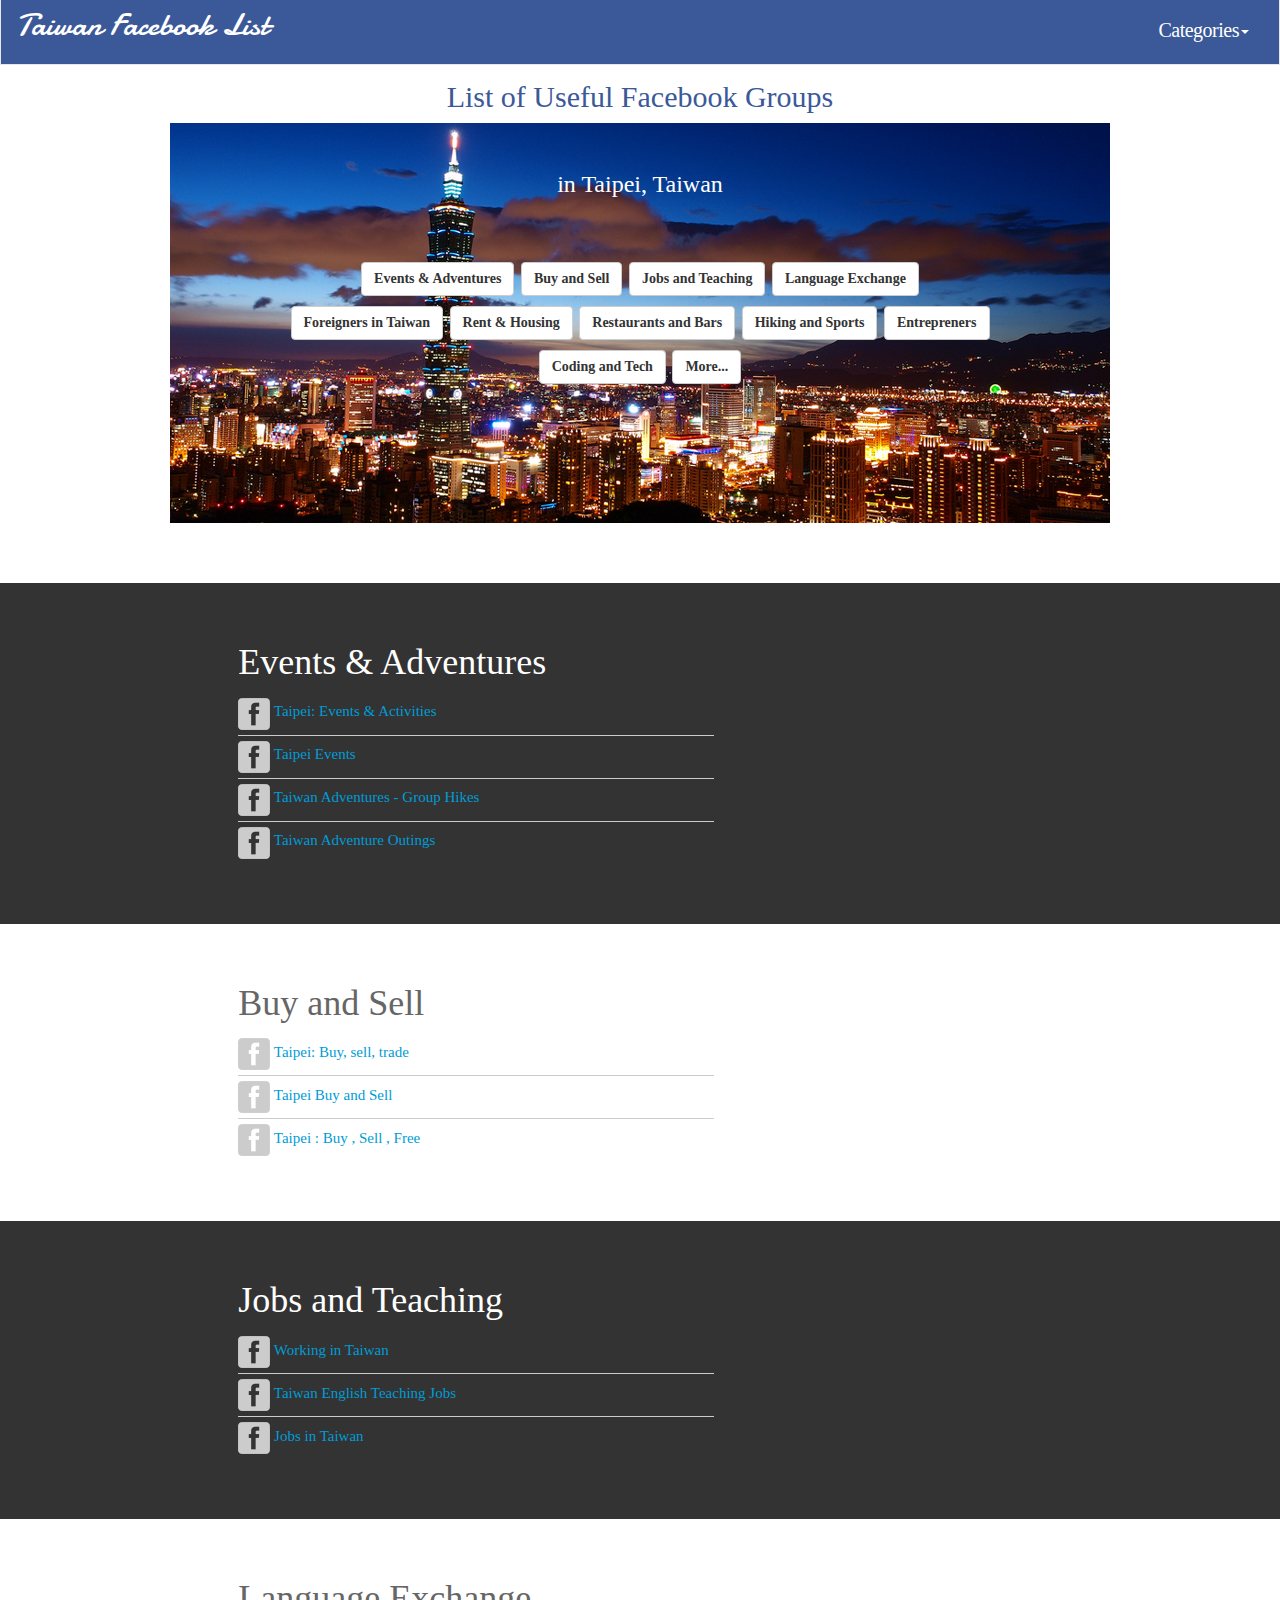
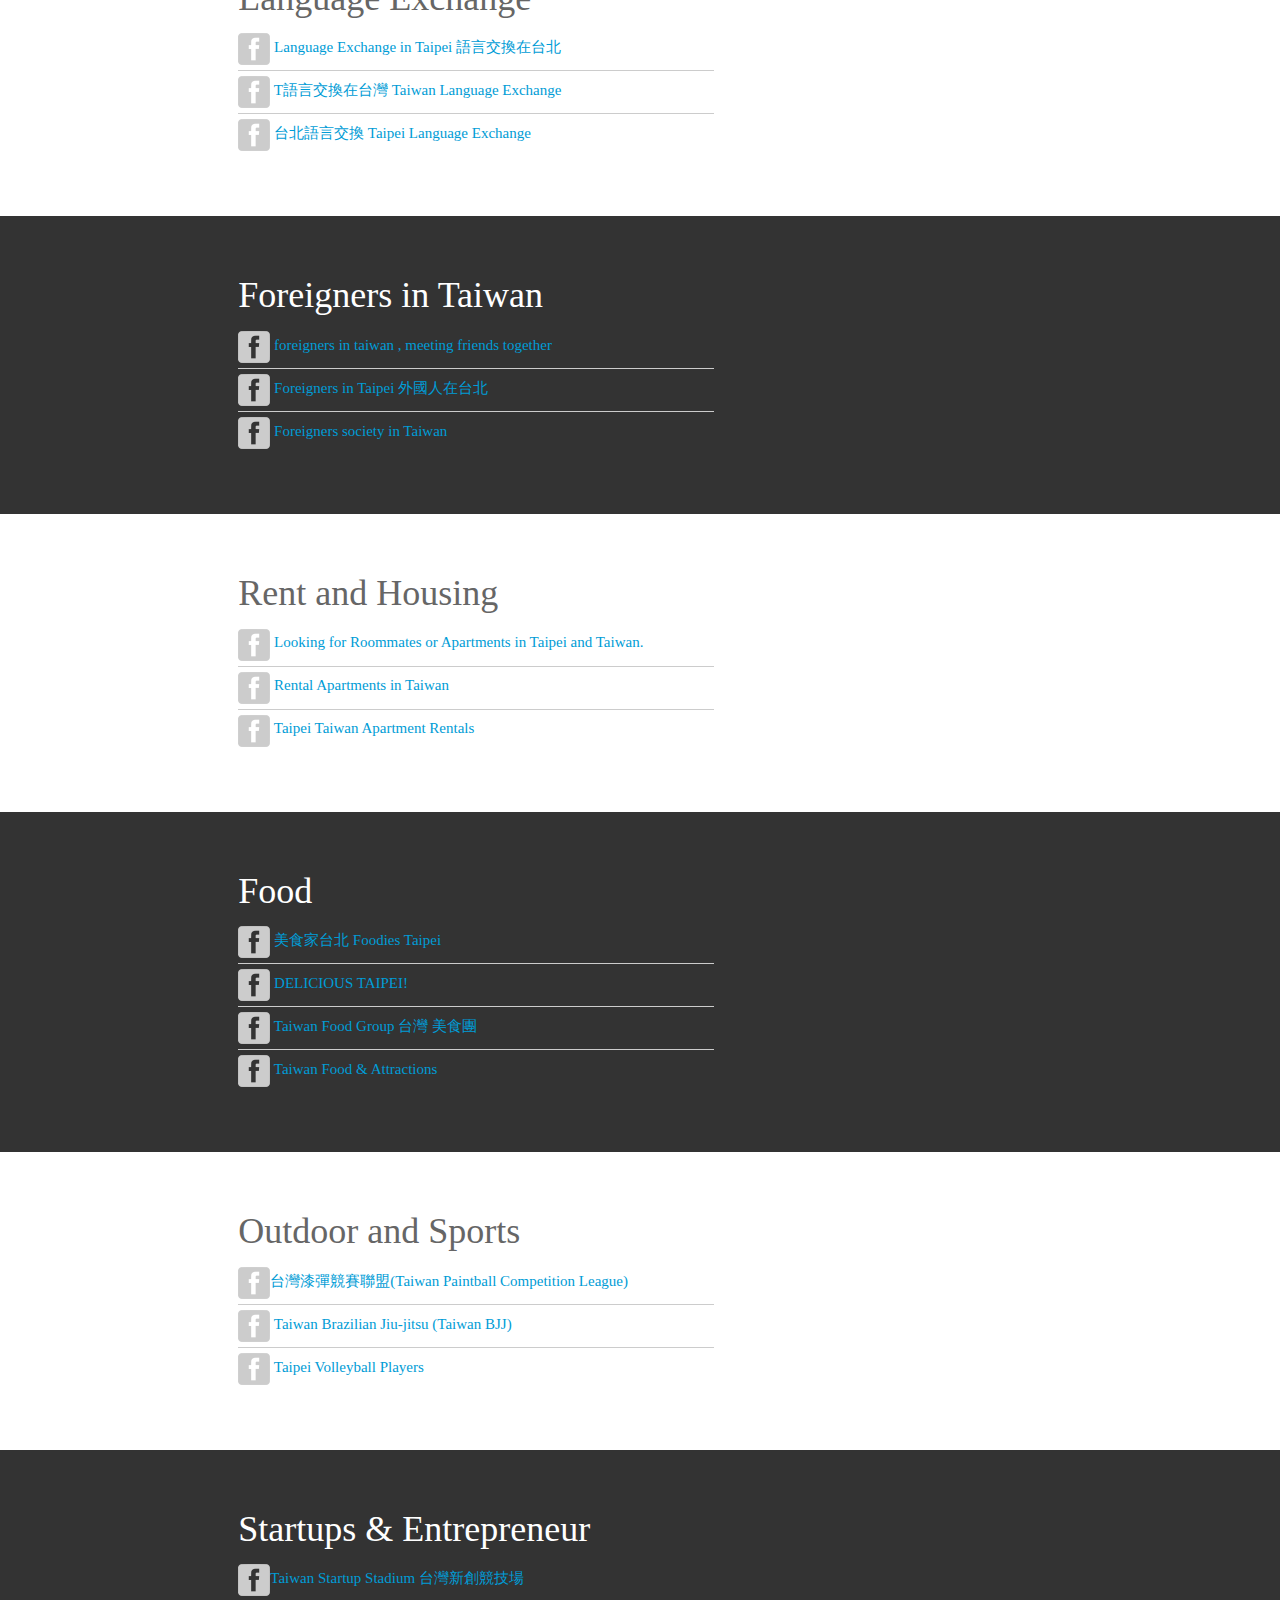
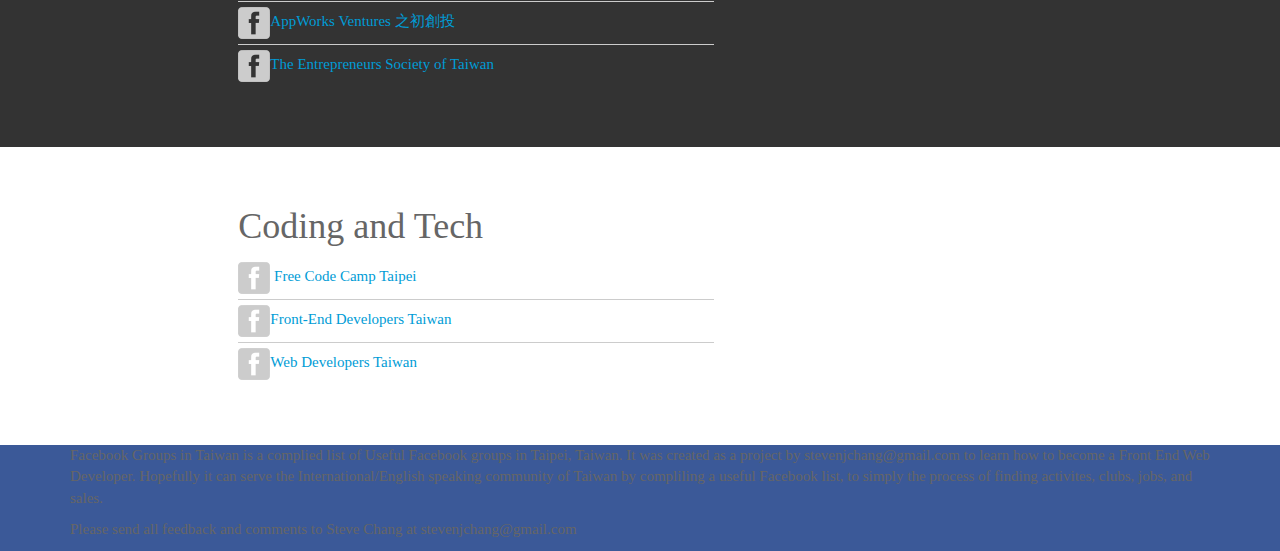
<file: index.html>
<!DOCTYPE html>
<html lang="en">
  <head>
    <meta charset="utf-8">
    <meta http-equiv="X-UA-Compatible" content="IE=edge">
    <meta name="viewport" content="width=device-width, initial-scale=1">
    <!-- The above 3 meta tags *must* come first in the head; any other head content must come *after* these tags -->
    <title>Taiwan Facebook List</title>
    <!-- Bootstrap core CSS -->
    <link href="css/bootstrap.css" rel="stylesheet">
    <!-- Custom styles for this template -->
    <link href="css/font-awesome.css" rel="stylesheet">
    <link href="css/main.css" rel="stylesheet">
    <link href='https://fonts.googleapis.com/css?family=Oregano:400,400italic|Codystar:400,300|Tangerine:400,700|Great+Vibes|Yellowtail|Damion|Nothing+You+Could+Do|La+Belle+Aurore|Vampiro+One' rel='stylesheet' type='text/css'>
    <!--taken from Responsive Web Desgin athttps://www.youtube.com/watch?v=9fHSbiCISOA-->
    <link rel='stylesheet' type='text/css' media='only screen and (min-width:768px) and (max-width:980px)' href='css/main768.css'>
    <link rel='stylesheet' type='text/css' media='only screen and (min-width:600px) and (max-width:767px)' href='css/main600.css'>
    <link rel='stylesheet' type='text/css' media='only screen and (min-width:300px) and (max-width:599px)' href='css/main300.css'>  </head>


  <body>
    <header class='header-main'>
      <div class="navbar navbar-inverse navbar-fixed-top">
        <div class="container-fluid">
          <div class="navbar-header">
            <button id='burger-nav' type="button" class="navbar-toggle collapsed" data-toggle="collapse" data-target="#navbar" aria-expanded="false" aria-controls="navbar">
              <span class="sr-only">Toggle navigation</span>
              <span class="icon-bar"></span>
              <span class="icon-bar"></span>
              <span class="icon-bar"></span>
            </button>

            <a class="navbar-brand" id='corner-text' href="#">Taiwan Facebook List</a>
            
            <button type="button" class="navbar-toggle collapsed" data-toggle="collapse" data-target="#navbar2" aria-expanded="false" aria-controls="navbar">
              <span class="sr-only">Toggle navigation</span>
              <span class="icon-bar"></span>
              <span class="icon-bar"></span>
              <span class="icon-bar"></span>
            </button>
          </div>

          <div id="navbar" class="collapse navbar-collapse">
            <ul class="nav navbar-nav navbar-sub pull-right">
              <li class='dropdown'>
                <a href='#' class='dropdown-toggle a-lg-font' data-toggle='dropdown'>Categories<b class='caret'></b></a>
                <ul class='dropdown-menu'>
                  <li class='dropdown-header'>Admin & Dashboard</li>
                  <li><a href='#sec1'>Events & Activities</a></li>
                  <li><a href='#sec2'>Buy & Sell</a></li>
                  <li><a href='#sec3'>Jobs</a></li>
                  <li><a href='#sec4'>Language Exchange</a></li>
                  <li><a href='#sec5'>Foreigners in Taiwan</a></li>
                  <li role="separator" class="divider"></li>
                  <li><a href='#sec6'>Rent & Housing</a></li>
                  <li><a href='#sec7'>Food & Drink</a></li>
                  <li><a href='#sec8'>Hiking & Sports</a></li>
                  <li><a href='#sec9'>Entrepreneur</a></li>
                  <li><a href='#sec10'>Coding & Tech</a></li>
                </ul>
              </li>
            </ul>
          </div><!--/.nav-collapse -->
        </div>
      </div>
    </header>
    <!--navbar2-->
    <div id='navbar2' class='navbar-collapse collapse' style='overflow: hidden'>
      <ul class='nav navbar-nav navbar-sub pull-right'>
        <li class='dropdown-header'>Admin & Dashboard</li>
        <li><a href='#sec1'>Events & Activities</a></li>
        <li><a href='#sec2'>Buy & Sell</a></li>
        <li><a href='#sec3'>Jobs</a></li>
        <li><a href='#sec4'>Language Exchange</a></li>
        <li><a href='#sec5'>Foreigners in Taiwan</a></li>
        <li role="separator" class="divider"></li>
        <li><a href='#sec6'>Rent & Housing</a></li>
        <li><a href='#sec7'>Food & Drink</a></li>
        <li><a href='#sec8'>Hiking & Sports</a></li>
        <li><a href='#sec9'>Entrepreneur</a></li>
        <li><a href='#sec10'>Coding & Tech</a></li>
      </ul>
    </div>
<!--
    <div class='steve-sidebar' style='background-color: blue'>
      <aside>
        <img src='img/btn-appstore.png' id='logo' lt='New Logo'>
        <ul class='sb-icon-list'>
          <li class='sb-item first-sb'>
            <span class='list-span'>Events</span>
          </li>
          <li class='sb-item second-sb'>
            <span class='list-span'>Buy & Sell</span>
          </li>
          <li class='sb-item third-sb'>
            <span class='list-span'>Teaching/Jobs</span>
          </li>
        </ul>
        <div id='social'>
          <span id='social-title'>LET'S TALK</span>
          <img class='social-icons' src='img/facebook.ic.png'>
          <img class='social-icons' src='img/facebook.ic.png'>
          <img class='social-icons' src='img/facebook.ic.png'>
      </aside>
    </div> <!--steve-sidebar-->
    <h2 id='h2-1'>List of Useful Facebook Groups</h2>

    <section class='section-no-top container'>  
      <div id='jumbotron-custom' class="jumbotron">

        <h3 id='h2-2'>in Taipei, Taiwan</h3>
            
            <!--<img class='img-main' src="img/taipei101.jpg">-->
              <div id='jumbotron-categories' class='container'>
              <p style="text-align:center; font-size:26px; color:red">
                <a href='#sec1'><button type="button" class="btn btn-default btn-md b-cate"><b>Events & Adventures</b></button></a>
                <a href='#sec2'><button type="button" class="btn btn-default btn-md b-cate"><b>Buy and Sell</b></button></a>
                <a href='#sec3'><button type="button" class="btn btn-default btn-md b-cate"><b>Jobs and Teaching</b></button></a>
                <a href='#sec4'><button type="button" class="btn btn-default btn-md b-cate"><b>Language Exchange</b></button></a>
                <a href='#sec5'><button type="button" class="btn btn-default btn-md b-cate"><b>Foreigners in Taiwan</b></button></a>
                <a href='#sec6'><button type="button" class="btn btn-default btn-md b-cate"><b>Rent & Housing</b></button></a>
                <a href='#sec7'><button type="button" class="btn btn-default btn-md b-cate"><b>Restaurants and Bars</b></button></a>
                <a href='#sec8'><button type="button" class="btn btn-default btn-md b-cate"><b>Hiking and Sports</b></button></a>
                <a href='#sec9'><button type="button" class="btn btn-default btn-md b-cate"><b>Entrepreners</b></button></a>
                <a href='#sec10'><button type="button" class="btn btn-default btn-md b-cate"><b>Coding and Tech</b></button></a>
                <a href='#sec11'><button type="button" class="btn btn-default btn-md b-cate"><b>More...</b></button></a>

              </p>
              </div>
           
          

      </div>
    </section>
    
<!--
    <div class='section container-fluid'>
    
        <div class='row'>
          <p style="text-align:center; font-size:26px; color:red">
          <button type="button" class="btn btn-default btn-md">Recommendation List</button>
          <button type="button" class="btn btn-default btn-md">Search by Category</button></p>
        </div>
      </div>
    </div>-->

    <!--1 Events and Activities--> 
    <section id='sec1' class='page1 container-fluid'>
      <div class='col-md-6 col-sm-8 col-xs-12 col-md-offset-2 col-sm-offset-0'>
        <h1>Events & Adventures</h1>
        <ul class='ol-w-line'>
          <li><span><img src='img/img1.png'><a href='https://www.facebook.com/groups/TaipeiEventsActivities/' target="_blank"> Taipei: Events & Activities</a></span></li>
          <li><span><img src='img/img1.png'><a href='https://www.facebook.com/groups/taipeievents/' target="_blank"> Taipei Events</a></span></li>
          <li><span><img src='img/img1.png'><a href='https://www.facebook.com/groups/TaiwanAdventures/' target="_blank"> Taiwan Adventures - Group Hikes</a><span></li>
          <li><span><img src='img/img1.png'><a href='https://www.facebook.com/groups/505284866320444/' target="_blank"> Taiwan Adventure Outings</a></span></li>
      </ul></div>
    </section>

   <!--2 Buy and Sell-->
    <section id='sec2' class='page2 container-fluid'>
      <div class='col-md-6 col-sm-6 col-xs-12 col-md-offset-2 col-sm-offset-2 col-xs-offset-0'>
        <h1>Buy and Sell</h1>
        <ul class='ol-w-line'>
          <li><span><img src='img/img1.png'><a href='https://www.facebook.com/groups/taipeibuyselltrade/' target='_blank'> Taipei: Buy, sell, trade</a></span></li>
          <li><span><img src='img/img1.png'><a href='https://www.facebook.com/groups/TaipeiBuySell/' target='_blank'> Taipei Buy and Sell</a></span></li>
          <li><span><img src='img/img1.png'><a href='https://www.facebook.com/groups/taipeifree/' target='_blank'> Taipei : Buy , Sell , Free</a></span></li>
      </ul></div>
    </section>
    
    <!--3 Jobs & Teaching-->
    <section id='sec3' class='page container-fluid'>
      <div class='col-md-6 col-sm-6 col-xs-12 col-md-offset-2 col-sm-offset-2 col-xs-offset-0'>
        <h1>Jobs and Teaching</h1>
        <ul class='ol-w-line'>
          <li><span><img src='img/img1.png'><a href='https://www.facebook.com/groups/TaiwanJobs/' target='_blank'> Working in Taiwan</a></span></li>
          <li><span><img src='img/img1.png'><a href='https://www.facebook.com/groups/702625523150392/' target='_blank'> Taiwan English Teaching Jobs</a></span></li>
          <li><span><img src='img/img1.png'><a href='https://www.facebook.com/groups/133716513491001/' target='_blank'> Jobs in Taiwan</a></span></li>
      </ul>
    </section>

    <!--4 Language Exchange-->
    <section id='sec4' class='page container-fluid'>
      <div class='col-md-6 col-sm-12 col-xs-12 col-md-offset-2 col-sm-offset-2 col-xs-offset-0'>
        <h1>Language Exchange</h1>
        <ul class='ol-w-line'>
          <li><span><img src='img/img1.png'><a href='https://www.facebook.com/groups/138436439550205/' target='_blank'> Language Exchange in Taipei 語言交換在台北</a></span></li>
          <li><span><img src='img/img1.png'><a href='https://www.facebook.com/groups/taiwan.language.exchange/' target='_blank'> T語言交換在台灣 Taiwan Language Exchange</a></span></li>
          <li><span><img src='img/img1.png'><a href='https://www.facebook.com/groups/taipeilanguageexchange/' target='_blank'> 台北語言交換 Taipei Language Exchange</a></span></li>
      </ul>
    </section>

    <!--5 Foreigners in Taiwan-->
    <section id='sec5' class='page4 container-fluid'>
      <div class='col-md-6 col-sm-6 col-xs-12 col-md-offset-2 col-sm-offset-2 col-xs-offset-0'>
        <h1>Foreigners in Taiwan</h1>
        <ul class='ol-w-line'>
          <li><span><img src='img/img1.png'><a href='https://www.facebook.com/groups/357339197762790/' target='_blank'> foreigners in taiwan , meeting friends together</a></span></li>
          <li><span><img src='img/img1.png'><a href='https://www.facebook.com/groups/359592260793365/' target='_blank'> Foreigners in Taipei 外國人在台北</a></span></li>
          <li><span><img src='img/img1.png'><a href='https://www.facebook.com/groups/609420402454012/' target='_blank'> Foreigners society in Taiwan</a></span></li>
      </ul>
    </section>
    
    <!--6 Housing and Apartments-->
    <section id='sec6' class='page container-fluid'>
      <div class='col-md-6 col-sm-6 col-xs-12 col-md-offset-2 col-sm-offset-2 col-xs-offset-0'>
        <h1>Rent and Housing</h1>
        <ul class='ol-w-line'>
          <li><span><img src='img/img1.png'><a href='https://www.facebook.com/groups/Taiwanapartmentsandroommates/' target='_blank'> Looking for Roommates or Apartments in Taipei and Taiwan.</a></span></li>
          <li><span><img src='img/img1.png'><a href='https://www.facebook.com/groups/RentalApartments/' target='_blank'> Rental Apartments in Taiwan</a></span></li>
          <li><span><img src='img/img1.png'><a href='https://www.facebook.com/groups/taipei.taiwan.apartment.rentals/' target='_blank'> Taipei Taiwan Apartment Rentals</a></span></li>
      </ul>
    </section>

    <!--7 Food-->
    <section id='sec7' class='page container-fluid'>
      <div class='col-md-6 col-sm-6 col-xs-12 col-md-offset-2 col-sm-offset-2 col-xs-offset-0'>
        <h1>Food</h1>
        <ul class='ol-w-line'>
          <li><span><img src='img/img1.png'><a href='https://www.facebook.com/groups/FoodiesTaipei/' target='_blank'> 美食家台北 Foodies Taipei</a></span></li>
          <li><span><img src='img/img1.png'><a href='https://www.facebook.com/groups/privatedining/' target='_blank'> DELICIOUS TAIPEI!</a></span></li>
          <li><span><img src='img/img1.png'><a href='https://www.facebook.com/groups/z.altis/' target='_blank'> Taiwan Food Group 台灣 美食團</a></span></li>
          <li><span><img src='img/img1.png'><a href='https://www.facebook.com/groups/taiwan.food.attractions/' target='_blank'> Taiwan Food & Attractions</a></span></li>
      </ul>
    </section>

    <!--8 Outdoor and Sports-->
    <section id='sec8' class='page container-fluid'>
      <div class='col-md-6 col-sm-6 col-xs-12 col-md-offset-2 col-sm-offset-2 col-xs-offset-0'>
        <h1>Outdoor and Sports</h1>
        <ul class='ol-w-line'>
          <li><span><img src='img/img1.png'><a href='https://www.facebook.com/groups/244135275647429/' target='_blank'>台灣漆彈競賽聯盟(Taiwan Paintball Competition League)</a></span></li>
          <li><span><img src='img/img1.png'><a href='https://www.facebook.com/groups/taiwanbjj/' target='_blank'> Taiwan Brazilian Jiu-jitsu (Taiwan BJJ)</a></span></li>
          <li><span><img src='img/img1.png'><a href='https://www.facebook.com/groups/869848146475519/' target='_blank'> Taipei Volleyball Players</a></span></li>
      </ul>
    </section>

    <!--9 Entrepreneur-->
    <section id='sec9' class='page container-fluid'>
      <div class='col-md-6 col-sm-6 col-xs-12 col-md-offset-2 col-sm-offset-2 col-xs-offset-0'>
        <h1>Startups & Entrepreneur</h1>
        <ul class='ol-w-line'>
          <li><span><img src='img/img1.png'><a href='https://www.facebook.com/startupstadium.tw/?fref=ts&ref=br_tf&qsefr=1' target='_blank'>Taiwan Startup Stadium 台灣新創競技場</a></span></li>
          <li><span><img src='img/img1.png'><a href='https://www.facebook.com/AppWorksVentures/' target='_blank'>AppWorks Ventures 之初創投</a></span></li>
          <li><span><img src='img/img1.png'><a href='https://www.facebook.com/groups/NCCUEST/' target='_blank'>The Entrepreneurs Society of Taiwan</a></span></li>
      </ul>
    </section>

    <!--10 Coding and Technology-->
    <section id='sec10' class='page container-fluid'>
      <div class='col-md-6 col-sm-6 col-xs-12 col-md-offset-2 col-sm-offset-2 col-xs-offset-0'>
        <h1>Coding and Tech</h1>
        <ul class='ol-w-line'>
          <li><span><img src='img/img1.png'><a href='https://www.facebook.com/groups/free.code.camp.taipei/' target='_blank'> Free Code Camp Taipei</a></span></li>
          <li><span><img src='img/img1.png'><a href='https://www.facebook.com/groups/f2e.tw/?ref=br_rs' target='_blank'>Front-End Developers Taiwan</a></span></li>
          <li><span><img src='img/img1.png'><a href='https://www.facebook.com/groups/web.tw/?ref=br_rs' target='_blank'>Web Developers Taiwan</a></span></li>
      </ul>
    </section>

<!--
    <section class='page8'>
      <h1>Best of</h1>
          <div class="box-listing" id='row2'>
            <ul>
              <li>
                <span class="box-inside-img">
                  <img class='group-img' id='img1' src='img/img1.png'>
                    <button>14000</button>
                  </img>
                </span>
                <span class='box-inside-groupname' id='row3'>
                  <a href='#'>FB Group Name here</a>
                </span>
              </li>
              <li>
                <span class="box-inside-img">
                  <img class='group-img' id='img1' src='img/img1.png'>
                    <button>14000</button>
                  </img>
                </span>
                <span class='box-inside-groupname' id='row3'>
                  <a href='#'>FB Group Name here</a>
                </span>
              </li>
            </ul>
          </div> listing-box
        </section> -->
<!-- this is my colorful test box
    <section class='container-fluid page8b' style='display:block'>
      <div class='box-category col-lg-8 col-md-10 col-sm-10 col-xs-12' style="width:100%; background-color:orange; display:inline-block; vertical-align:top; margin: auto 0;">
        <h1>Events and Activities</h1>
        <div class='box-group' style='background-color:green; display:inline-block; vertical-align:top; width:100%; margin: 0;'><div style='background-color:white'>
          <span class="box-img"><img src="img/img1.png" class="img-group" style='background-color:red; display:inline-block; width:8%; margin:auto'><a href='#'> Lets try a second element inside the span</span>
          <span class="box-groupname" style='background-color:blue; display:inline-block; width:70%; margin:auto'>Taipei Adventures Club</span></div>
        </div>

        <div class='box-group' style='background-color:green'>
          <span class="box-img"><img src="img/img1.png" class="img-group" style='background-color:red'></span>
          <span class="box-groupname" style='background-color:blue'>Taipei Adventures Club</span>
        </div>

        <div class='box-group' style='background-color:green'>
          <span class="box-img"><img src="img/img1.png" class="img-group" style='background-color:red'></span>
          <span class="box-groupname" style='background-color:blue'>Taipei Adventures Club</span>
        </div>
      </div>
    </section>
    <div style='clear:left'></div>

  -->


<!-- ******************* Footer *********************** -->

    <footer class="footer-main">
      <div class="container">
        <p>
          Facebook Groups in Taiwan is a complied list of Useful Facebook groups in Taipei, Taiwan. It was created as a project by stevenjchang@gmail.com to learn how to become a Front End Web Developer. Hopefully it can serve the International/English speaking community of Taiwan by compliling a useful Facebook list, to simply the process of finding activites, clubs, jobs, and sales. 
        </p>

        <p>Please send all feedback and comments to Steve Chang at stevenjchang@gmail.com</p>

      </div>
    </footer>



    <!-- Bootstrap core JavaScript
    ================================================== -->
    <!-- Placed at the end of the document so the pages load faster -->
    <script src="js/jquery.js"></script>
    <script>window.jQuery || document.write('<script src="../../assets/js/vendor/jquery.min.js"><\/script>')</script>
    <script src="js/bootstrap.js"></script>
    <script>
      (function(i,s,o,g,r,a,m){i['GoogleAnalyticsObject']=r;i[r]=i[r]||function(){
      (i[r].q=i[r].q||[]).push(arguments)},i[r].l=1*new Date();a=s.createElement(o),
      m=s.getElementsByTagName(o)[0];a.async=1;a.src=g;m.parentNode.insertBefore(a,m)
      })(window,document,'script','https://www.google-analytics.com/analytics.js','ga');

      ga('create', 'UA-73381859-3', 'auto');
      ga('send', 'pageview');
    </script>

  </body>
</html>
</file>
<file: css/main768.css>
a {
  /*color: orange;*/
}
section {
  padding: 60px 10px 60px 10px;
}
#navbar2{
	display: none;
}
</file>
<file: css/main600.css>
a {
  /*color: black;*/
}
section {
  padding: 60px 10px 60px 10px;
}
#navbar2{
	display: none;
}
</file>
<file: css/main300.css>
a {
  /*color: red;*/
}
section {
  padding: 15px 1px 15px 1px;
}
</file>
<file: css/main.css>
/* 
	SkyApp Bootstrap Sass Theme
	Author: Brad Traversy
	Version: 0.0.1

*/
/*	BASE - Base styles, variables, mixins, etc */
/* Font Colors j*/
/* Background Colors */
/* Showcase Area */
/* Font-Family */
/* Mixins */
/* line 1, ../scss/base/_normalize.scss */
h1, h2, h3, h3, h5 {
  margin-top: 0;
}

/* line 5, ../scss/base/_normalize.scss */
.page-header {
  margin-top: 30px;
}

/* line 9, ../scss/base/_normalize.scss */
.no-pad-top {
  padding-top: 0;
}

/* line 13, ../scss/base/_normalize.scss */
.extra-pad {
  padding-top: 40px;
  padding-bottom: 40px;
}

/* from the Responsive Web Design YouTube video
----- https://www.youtube.com/watch?v=9fHSbiCISOA */
/* line 20, ../scss/base/_normalize.scss */
* {
  padding: 0;
  margin: 0;
  -webkit-box-sizing: border-box;
  -moz-box-sizing: border-box;
  box-sizing: border-box;
}

/* line 1, ../scss/base/_base.scss */
body {
  font-family: "Segoe UI", "Segoe WP", "Segoe Regular";
  font-size: 15px;
  list-style: 1.7em;
  color: #666666;
  padding-top: 60px;
}

@media screen and (max-width: 768px) {
  /* line 9, ../scss/base/_base.scss */
  body {
    padding-top: 60px;
  }

  /* line 10, ../scss/base/_base.scss */
  #burger-nav {
    display: none;
  }
}
@media screen and (min-width: 769px) and (max-width: 1400px) {
  /* line 14, ../scss/base/_base.scss */
  #navbar2 ul {
    display: none;
  }
}
/* line 17, ../scss/base/_base.scss */
#navbar2 {
  background-color: #4264aa;
}
/* line 20, ../scss/base/_base.scss */
#navbar2 li a {
  color: white;
  text-align: left;
}

/* line 28, ../scss/base/_base.scss */
a {
  color: #00aff0;
}

/* line 32, ../scss/base/_base.scss */
ul, li {
  list-style: none;
}

/* line 36, ../scss/base/_base.scss */
input, textarea, button {
  -moz-border-radius: 0px;
  -webkit-border-radius: 0px;
  border-radius: 0px;
}

/* line 40, ../scss/base/_base.scss */
img.img-main {
  width: 70%;
  margin-bottom: 40px;
  display: block;
  margin: auto;
}

/* line 46, ../scss/base/_base.scss */
img.device-small {
  width: 70%;
  margin-bottom: -40px;
}

/* line 51, ../scss/base/_base.scss */
#jumbotron-custom {
  background: url("../img/taipei4.png") no-repeat center center;
  /*background-color: red;*/
  /*height:500px;
  width:100%;*/
  color: white;
  min-height: 400px;
  margin-top: 0px;
}

/* line 62, ../scss/base/_base.scss */
img.group-img {
  height: 60px;
  width: 60px;
}

/* line 67, ../scss/base/_base.scss */
img.img-group {
  height: 50px;
  width: 50px;
}

/* MODULES - Individual site components */
/* Typography - Lists 

*/
/* line 5, ../scss/modules/_typography.scss */
.list, .ol-w-line {
  margin-bottom: 30px;
}

/* line 9, ../scss/modules/_typography.scss */
.ol-w-line {
  margin: 0;
  padding: 0;
  width: 80%;
}
/* line 15, ../scss/modules/_typography.scss */
.ol-w-line li {
  /* line-height:0.3em; */
  font-size: 10px;
  border-bottom: 1px solid #cccccc;
  padding-top: 5px;
  padding-bottom: 5px;
}
/* line 23, ../scss/modules/_typography.scss */
.ol-w-line a {
  font-size: 15px;
  color: #009cd6;
  /* line-height:2.4em; */
  /* @include add-border(1px, #cccccc, bottom); */
}
/* line 30, ../scss/modules/_typography.scss */
.ol-w-line li:last-child {
  border: 0;
}
/* line 34, ../scss/modules/_typography.scss */
.ol-w-line span {
  vertical-align: top;
  padding-top: 9px;
  font-size: 120%;
}
/* line 40, ../scss/modules/_typography.scss */
.ol-w-line i {
  margin-top: 9px;
  margin-right: 5px;
}

@media screen and (min-width: 980px) {
  /* line 46, ../scss/modules/_typography.scss */
  #jumbotron-categories {
    padding: 30px 175px;
  }
}
@media screen and (min-width: 415px) and (max-width: 768px) {
  /* line 50, ../scss/modules/_typography.scss */
  #jumbotron-categories {
    padding: 0 50px;
  }
}
@media screen and (max-width: 414px) {
  /* line 54, ../scss/modules/_typography.scss */
  .ol-w-line {
    width: 93%;
  }

  /* line 55, ../scss/modules/_typography.scss */
  #jumbotron-categories {
    padding: 10px;
  }
}
/* line 58, ../scss/modules/_typography.scss */
.fa-2 {
  font-size: 18px;
}

/* line 61, ../scss/modules/_typography.scss */
.fa-3 {
  font-size: 24px;
}

/* line 64, ../scss/modules/_typography.scss */
.fa-4 {
  font-size: 27px;
}

/* line 67, ../scss/modules/_typography.scss */
.fa-5 {
  font-size: 35px;
}

/* line 70, ../scss/modules/_typography.scss */
.fa-6 {
  font-size: 40px;
}

/* line 74, ../scss/modules/_typography.scss */
.fa-primary {
  color: #00aff0;
}

/* line 77, ../scss/modules/_typography.scss */
.fa-border {
  border: 1px solid #00aff0;
  -moz-border-radius: 5px;
  -webkit-border-radius: 5px;
  border-radius: 5px;
  padding: 15px;
  width: 70px;
  margin-bottom: 10px;
}

/* line 85, ../scss/modules/_typography.scss */
.heading-primary {
  color: #00aff0;
}

/* line 88, ../scss/modules/_typography.scss */
.heading-secondary {
  color: #7fba00;
}

/* line 91, ../scss/modules/_typography.scss */
.heading-light {
  color: #e4eef2;
}

/* line 94, ../scss/modules/_typography.scss */
.heading-dark {
  color: #333333;
}

/* line 98, ../scss/modules/_typography.scss */
#h2-1 {
  color: #3b5998;
  text-align: center;
  margin-top: 20px;
}

/* line 103, ../scss/modules/_typography.scss */
#h2-2 {
  color: white;
  text-align: center;
  /*margin-top: 20px;*/
  margin-bottom: 35px;
}

/* line 109, ../scss/modules/_typography.scss */
.b-cate {
  margin-bottom: 10px;
}

/* line 114, ../scss/modules/_typography.scss */
.page1 p {
  color: black !important;
}

/* line 119, ../scss/modules/_typography.scss */
#corner-text {
  font-family: "Damion", cursive;
  font-size: 32px;
}

/* ---------this is from YouTube Responsive Web Design, building the side-bar, steve-sidebar */
/* line 125, ../scss/modules/_typography.scss */
#logo {
  margin-bottom: 15px;
}

/* line 128, ../scss/modules/_typography.scss */
.sb-item {
  height: 34px;
  list-style-type: none;
  margin-bottom: 21px;
}

/* line 133, ../scss/modules/_typography.scss */
.sb-icon-list {
  margin-bottom: 60px;
}

/* line 136, ../scss/modules/_typography.scss */
.first-sb {
  background: url("../img/img1.png") bottom left no-repeat;
}

/* line 139, ../scss/modules/_typography.scss */
.second-sb {
  background: url("../img/img1.png") bottom left no-repeat;
}

/* line 142, ../scss/modules/_typography.scss */
.third-sb {
  background: url("../img/img1.png") bottom left no-repeat;
}

/* line 145, ../scss/modules/_typography.scss */
.fourth-sb {
  background: url("../img/img1.png") bottom left no-repeat;
}

/* line 148, ../scss/modules/_typography.scss */
.fifth-sb {
  background: url("../img/img1.png") bottom left no-repeat;
}

/* line 151, ../scss/modules/_typography.scss */
.list-span {
  display: inline-block;
  padding-left: 45px;
  padding-top: 4px;
  font-size: 1.4em;
}

/* line 157, ../scss/modules/_typography.scss */
#social-title {
  display: block;
  border-bottom: 1px dashed #221F51;
  width: 143px;
  padding-bottom: 5px;
  margin-bottom: 10px;
}

/* line 164, ../scss/modules/_typography.scss */
.social-icons {
  padding-right: 7px;
}

/* line 167, ../scss/modules/_typography.scss */
aside {
  float: left;
  margin-right: 35px;
}

/* Blocks */
/* line 3, ../scss/modules/_blocks.scss */
#row1 #row2 #row3 {
  display: inline-block;
}

/* line 6, ../scss/modules/_blocks.scss */
#row5 {
  margin: auto;
}

/* line 10, ../scss/modules/_blocks.scss */
.block, .block-primary, .block-secondary, .block-light, .block-dark {
  padding: 15px;
  margin-bottom: 15px;
}
/* line 14, ../scss/modules/_blocks.scss */
.block h3, .block-primary h3, .block-secondary h3, .block-light h3, .block-dark h3 {
  margin-top: 0;
  padding-top: 0;
}

/* line 20, ../scss/modules/_blocks.scss */
.block-primary {
  background: #00aff0;
  color: #ffffff;
}

/* line 24, ../scss/modules/_blocks.scss */
.block-secondary {
  background: #7fba00;
  color: #ffffff;
}

/* line 28, ../scss/modules/_blocks.scss */
.block-light {
  background: #e4eef2;
  color: #666666;
}

/* line 32, ../scss/modules/_blocks.scss */
.block-dark {
  background: #333333;
  color: #ffffff;
}

/* line 36, ../scss/modules/_blocks.scss */
.block-center {
  text-align: center !important;
}

/* Buttons */
/* line 3, ../scss/modules/_buttons.scss */
.btn-primary {
  background: #00aff0;
  color: #ffffff;
  border: 2px solid white;
}

/* line 8, ../scss/modules/_buttons.scss */
.btn-primary:hover {
  background: #24c4ff;
  border: 2px solid white;
}

/* Sections */
/* line 3, ../scss/modules/_sections.scss */
section {
  padding: 60px 0 60px 0px;
}

/* line 8, ../scss/modules/_sections.scss */
.section-showcase {
  height: 400px;
  background: url("../img/showcase.jpg") no-repeat top center;
}
/* line 12, ../scss/modules/_sections.scss */
.section-showcase .showcase-content {
  padding: 110px 15px;
  text-align: center;
}
/* line 17, ../scss/modules/_sections.scss */
.section-showcase h1 {
  color: #00aff0;
}

/* line 22, ../scss/modules/_sections.scss */
.section-primary {
  background: #00aff0;
  color: #ffffff;
}

/* line 25, ../scss/modules/_sections.scss */
.section-secondary {
  background: #7fba00;
  color: #ffffff;
}

/* line 28, ../scss/modules/_sections.scss */
.section-light {
  background: #e4eef2;
  color: #666666;
}

/* line 31, ../scss/modules/_sections.scss */
.section-dark {
  background: #333333;
  color: #ffffff;
}

/*
.section-bg-white{
	@include add-background(#E6E6E6);
}
.section-bg-color{
	@include add-background($dark-color);
} */
/* line 42, ../scss/modules/_sections.scss */
.section-special {
  padding: 0 0 15px 0;
}

/* line 46, ../scss/modules/_sections.scss */
section:nth-of-type(even) {
  background: #333333;
  color: #ffffff;
}

/* line 50, ../scss/modules/_sections.scss */
.section-no-top {
  padding: 0 0 30px 0;
}

/* Forms - Searchbox */
/* line 3, ../scss/modules/_forms.scss */
.search {
  width: 100%;
}
/* line 6, ../scss/modules/_forms.scss */
.search h3 {
  margin-top: 0;
  padding-top: 0;
}
/* line 11, ../scss/modules/_forms.scss */
.search input[type='search'] {
  border: 0;
  height: 50px;
  width: 80%;
  border: 2px solid "@primary-color";
  font-size: 18px;
  padding-left: 10px;
  padding-bottom: 5px;
}
/* line 21, ../scss/modules/_forms.scss */
.search button {
  border: 0;
  background: none;
  padding: 0;
  vertical-align: top;
  margin-left: -4px;
}

/* LAYOUTS - Page layout styles */
/* Navbar */
/* line 4, ../scss/layouts/_nav.scss */
.navbar {
  width: 100%;
  margin: auto;
  border-left: 1px solid #e7e7e7;
  border-right: 1px solid #e7e7e7;
  border-color: #e7e7e7;
  min-height: 60px;
  background: #3b5998;
  margin-bottom: 25px;
}
/* line 13, ../scss/layouts/_nav.scss */
.navbar a.a-lg-font {
  color: white !important;
  font-size: 20px;
  letter-spacing: -0.5px;
  padding-bottom: 24px !important;
  padding-top: 20px !important;
}
/* line 20, ../scss/layouts/_nav.scss */
.navbar a.navbar-brand {
  color: white;
}

/* line 27, ../scss/layouts/_nav.scss */
.dropdown-menu > li > a {
  color: white;
}

/* line 31, ../scss/layouts/_nav.scss */
.navbar-inverse .navbar-nav > li > a:hover, .navbar-inverse .navbar-nav > li > a:focus, .navbar-inverse .navbar-nav > .active > a, .navbar-inverse .navbar-nav > .active > a:hover, .navbar-inverse .navbar-nav > .active > a:focus {
  background: #3b5998 !important;
  color: #fff !important;
}

/* line 35, ../scss/layouts/_nav.scss */
.dropdown-menu {
  background-color: #3b5998 !important;
  margin: 1px;
}
/* line 39, ../scss/layouts/_nav.scss */
.dropdown-menu li {
  padding: 3px !important;
}

/* line 1, ../scss/layouts/_footer.scss */
footer {
  float: bottom !important;
  background-color: #3b5998;
}
</file>
